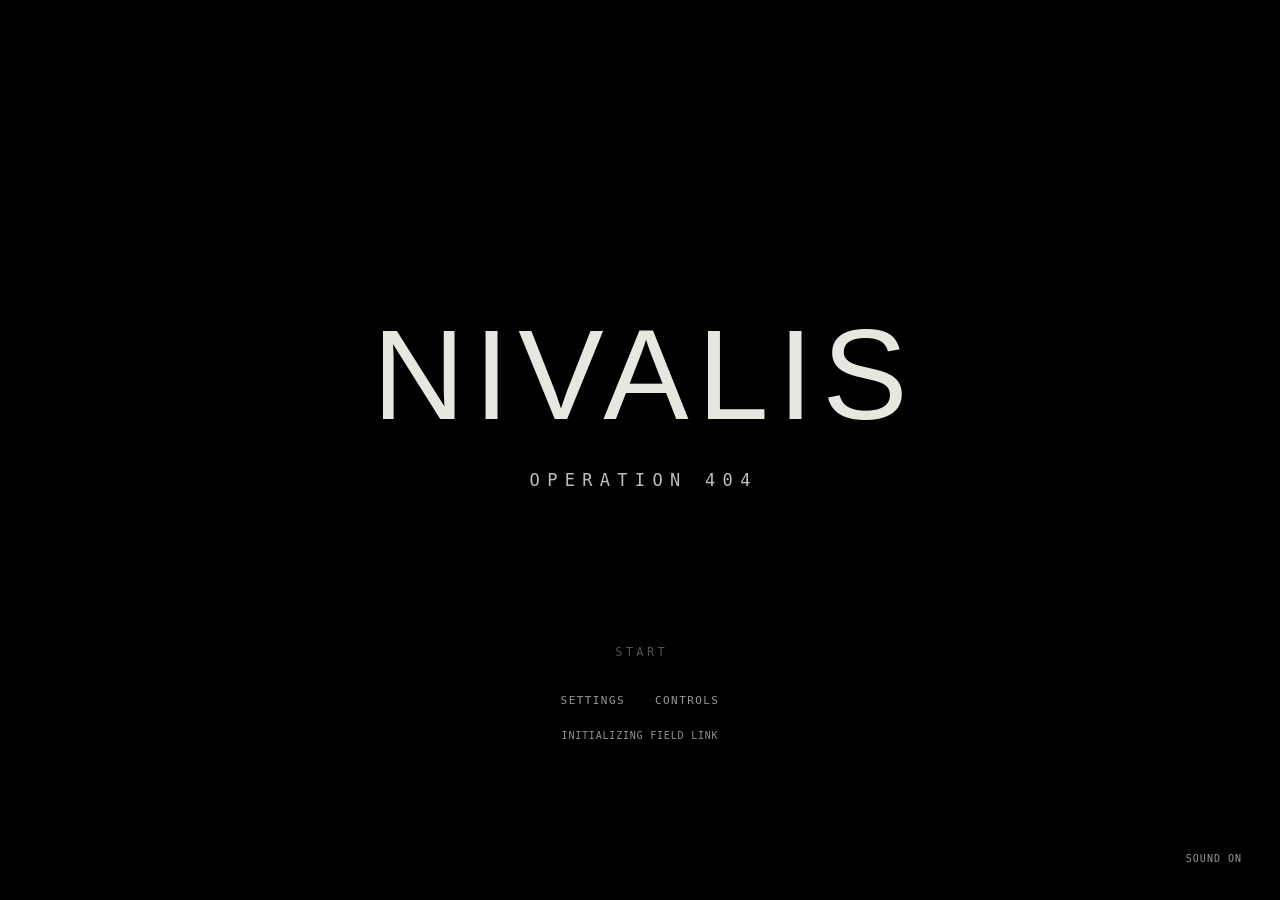
<file: index.html>
<!doctype html>
<html lang="en"><head><meta charset="utf-8"><meta name="viewport" content="width=device-width,initial-scale=1">
<title>NIVALIS: OPERATION 404</title><meta http-equiv="refresh" content="0; url=./game/">
</head><body><a href="./game/">PLAY NIVALIS: OPERATION 404</a></body></html>
</file>
